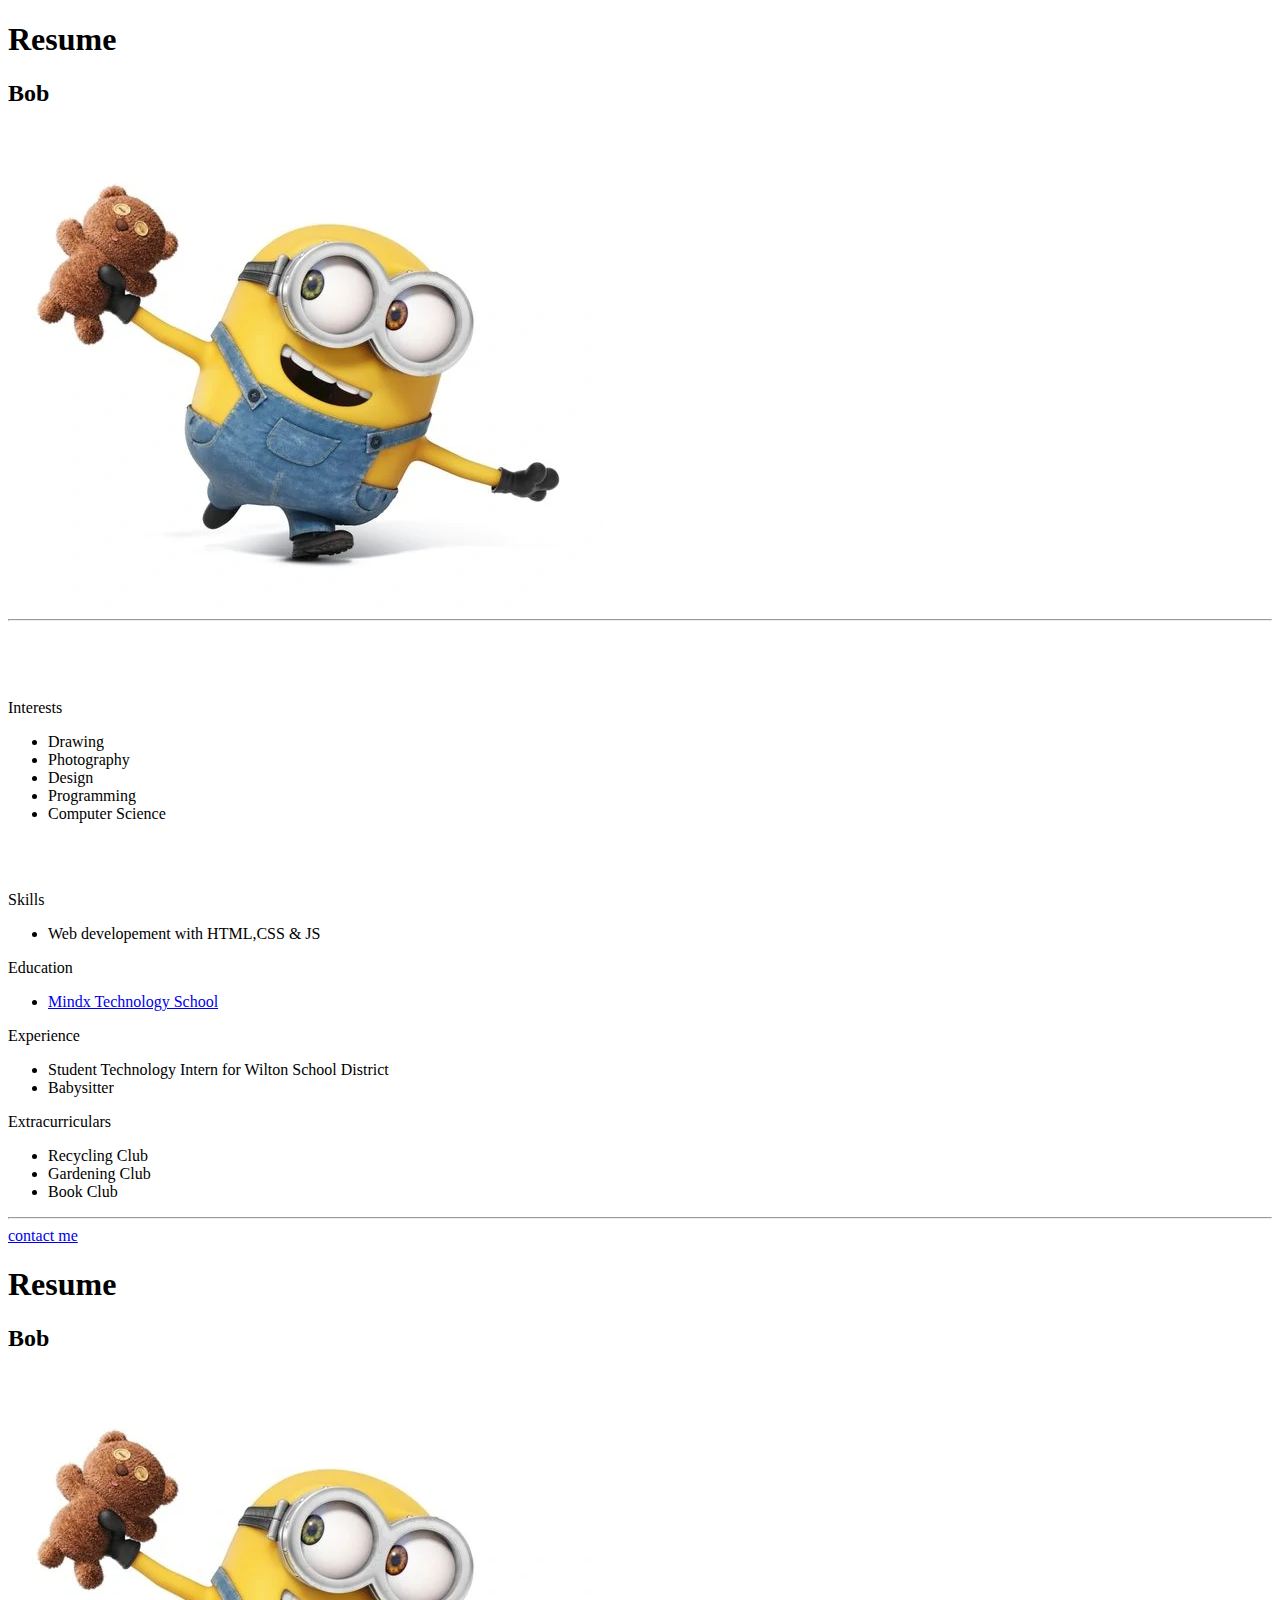
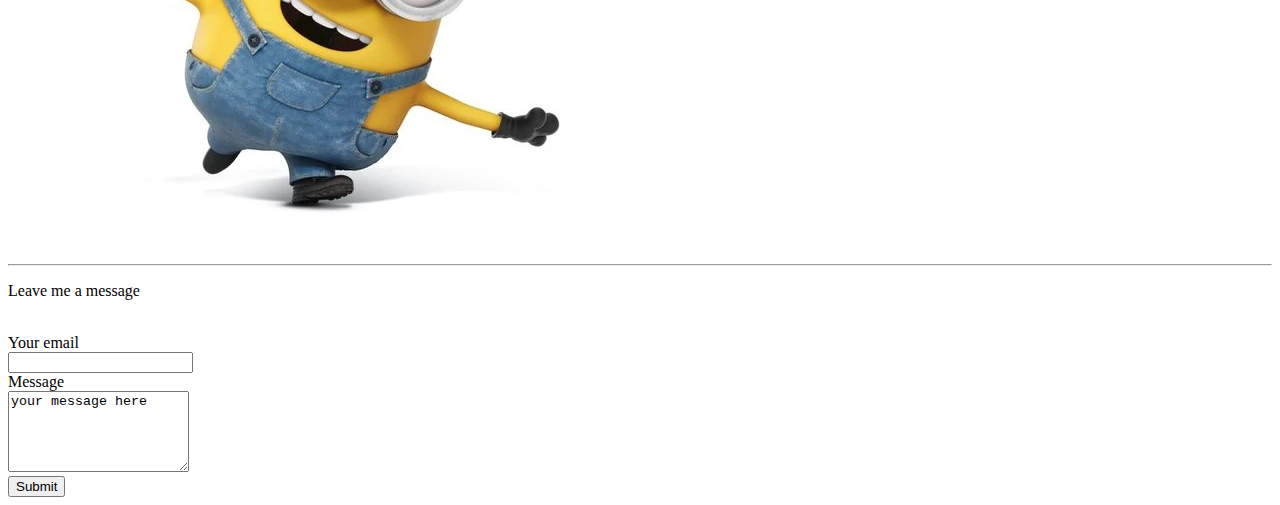
<file: day1/index.html>
<!DOCTYPE html>
<html lang="en">
<head>
    <meta charset="UTF-8">
    <meta http-equiv="X-UA-Compatible" content="IE=edge">
    <meta name="viewport" content="width=device-width, initial-scale=1.0">
    <title>hw1</title></title>
</head>
<body>
    <h1>Resume</h1>
    <h2>Bob</h2>
    <img src="Bob.jpg" alt="minion">
    <hr>
    <br>
    <br>
    <br>
    <p>Interests</p>
    <ul>
        <li>Drawing</li>
        <li>Photography</li>
        <li>Design</li>
        <li>Programming</li>
        <li>Computer Science</li>
    </ul>
    <br>
    <br>
    <p>Skills</p>
    <ul>
        <li>Web developement with HTML,CSS & JS</li>
    </ul>
    <p>Education</p>
    <ul>
        <li><a href="https://mindx.edu.vn/">Mindx Technology School</a></li>
    </ul>
    <p>Experience</p>
    <ul>
        <li>Student Technology Intern for Wilton School District</li>
        <li>Babysitter</li>
    </ul>
    <p>Extracurriculars</p>
    <ul>
        <li>Recycling Club</li>
        <li>Gardening Club</li>
        <li>Book Club</li>
    </ul>
    <hr>
    <a href="https://mindx.edu.vn/">contact me</a>
    
</body>
</html>

<!DOCTYPE html>
<html lang="en">
<head>
    <meta charset="UTF-8">
    <meta name="viewport" content="width=device-width, initial-scale=1.0">
    <title>hW2</title>
</head>
<body>
    <h1>Resume</h1>
    <h2>Bob</h2>
    <img src="Bob.jpg" alt="minion">
    <hr>
    <p>Leave me a message</p>
    <br>
    <form>
        <label>Your email</label>
        <br>
        <input type="email" />
        <br>
        <label>Message</label>
        <br>
        <textarea cols="20" rows="5" >your message here</textarea>
        <br>
        <input type="submit">
    </form>
</body>
</html>
</file>
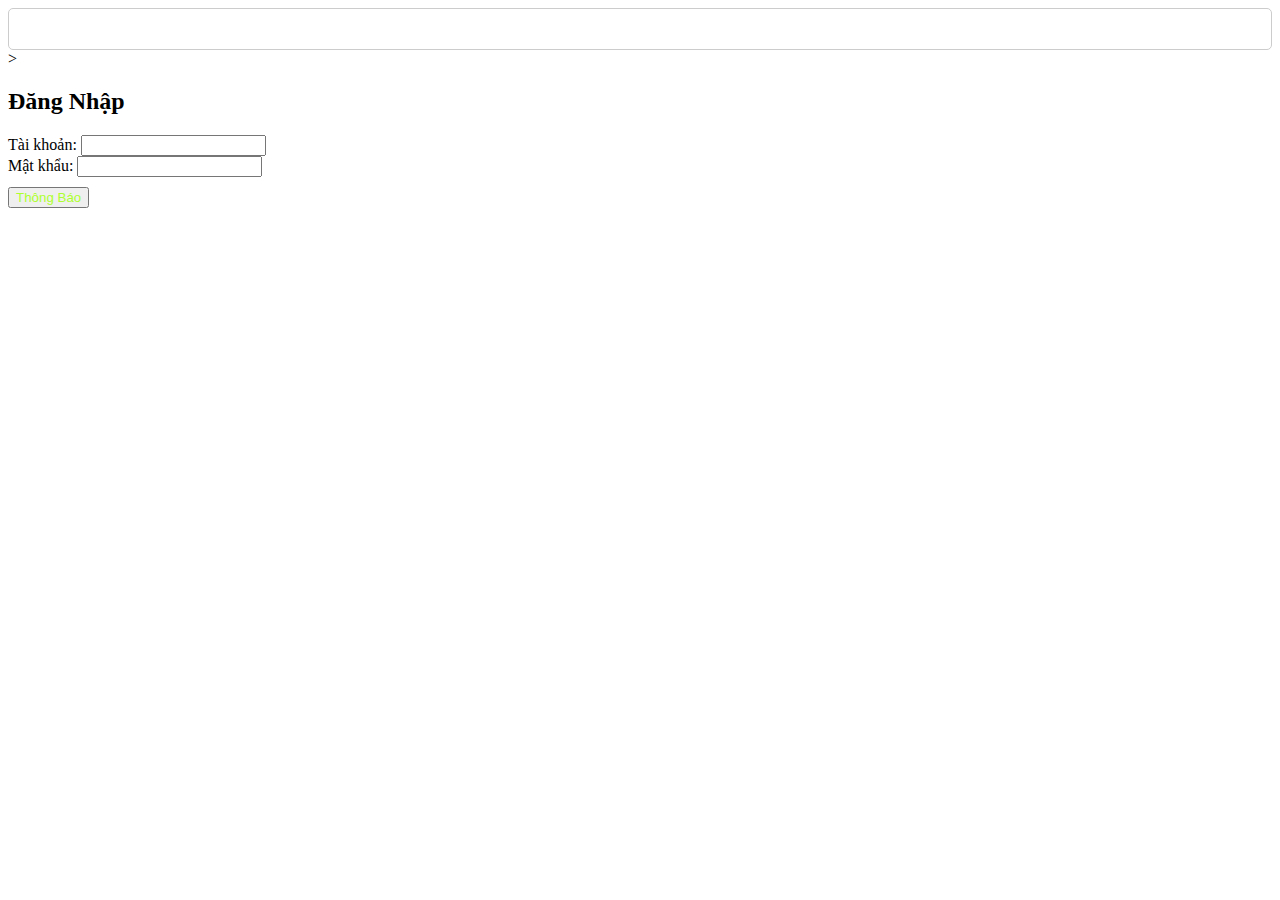
<file: day10/index.html>
<!DOCTYPE html>
<html lang="en">
<head>
    <meta charset="UTF-8">
    <meta name="viewport" content="width=device-width, initial-scale=1.0">
    <title>Document</title>
    <link rel="stylesheet" href="./style.css">
</head>
<body>
    <div class="login-container"></div>>
        <h2>Đăng Nhập</h2>
        <form id="login-form">
            <label for="username">Tài khoản:</label>
            <input type="text" id="username" name="username" required><br>

            <label for="password">Mật khẩu:</label>
            <input type="password" id="password" name="password" required><br>
            <button type="button" onclick="validateLogin()">Thông Báo</button>
        </form>
        <p id="login-message"></p>
<script src="./main.js"></script>

</body>
</html>
</file>
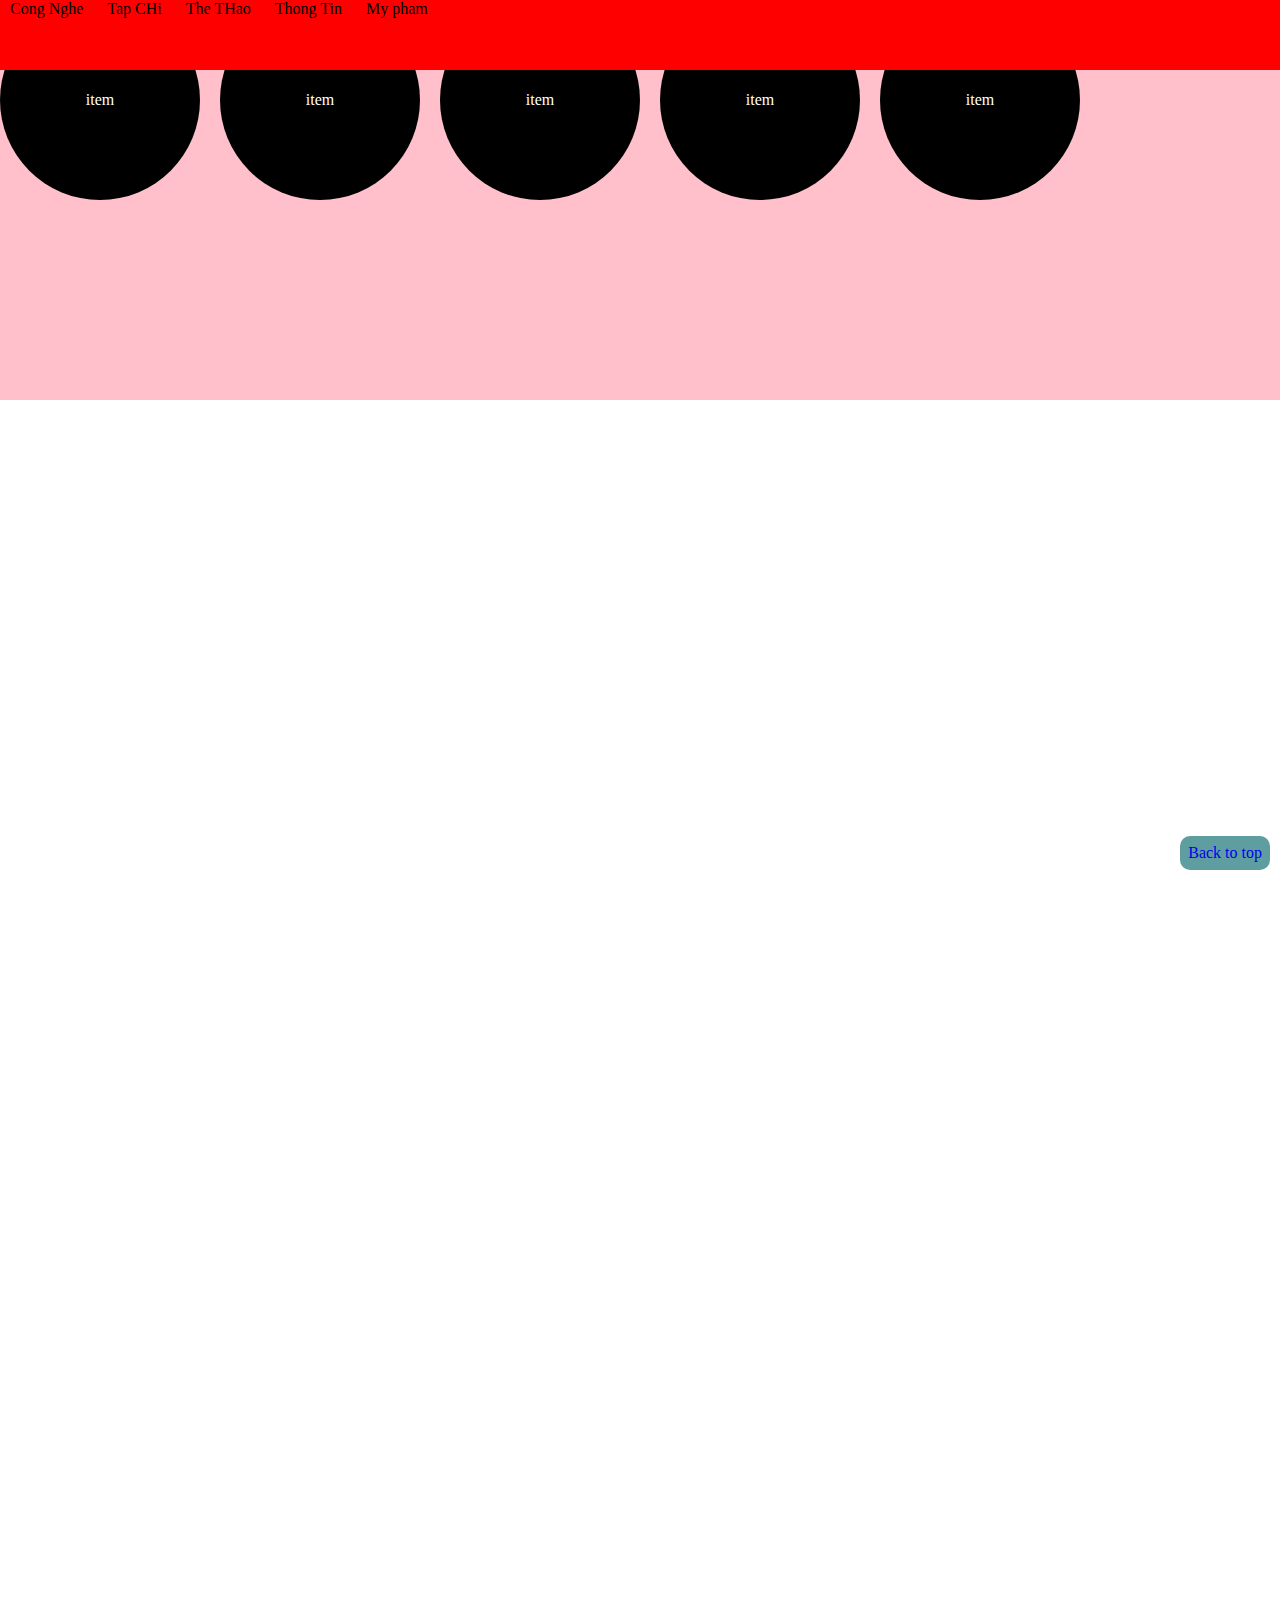
<file: day4/index.html>
<!DOCTYPE html>
<html lang="en">
<head>
    <meta charset="UTF-8">
    <meta name="viewport" content="width=device-width, initial-scale=1.0">
    <title>Document</title>
    <link rel="stylesheet" href="./style.css">
</head>
<body>
    <div class="parent">
        <div class="child">Cong Nghe</div>
        <div class="child">Tap CHi</div>
        <div class="child">The THao</div>
        <div class="child">Thong Tin</div>
        <div class="child">My pham</div>
    </div>

    <div class="d-flex">
        <div class="flex-item">item</div>
        <div class="flex-item">item</div>
        <div class="flex-item">item</div>
        <div class="flex-item">item</div>
        <div class="flex-item">item</div>
    </div>
<a class="btn-back" href="#Backtotop">
Back to top    
</body>
</html>
</file>
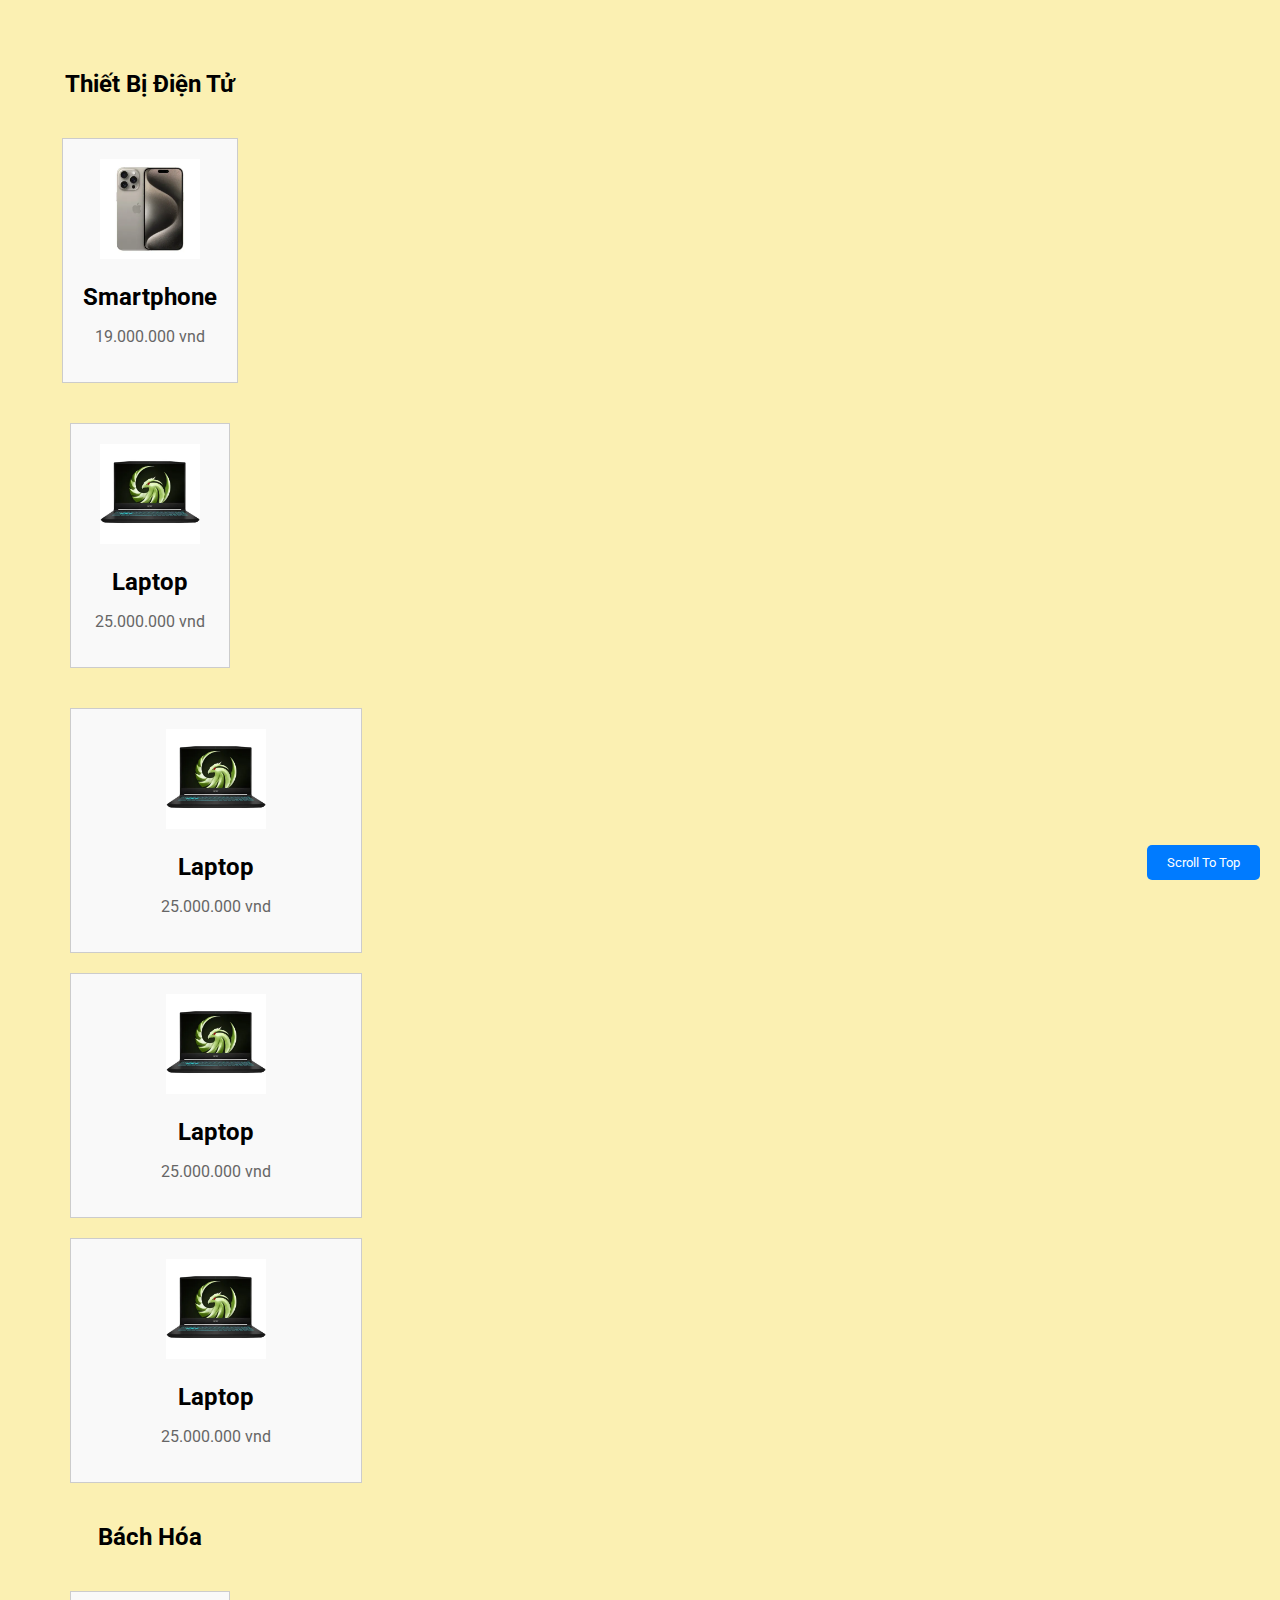
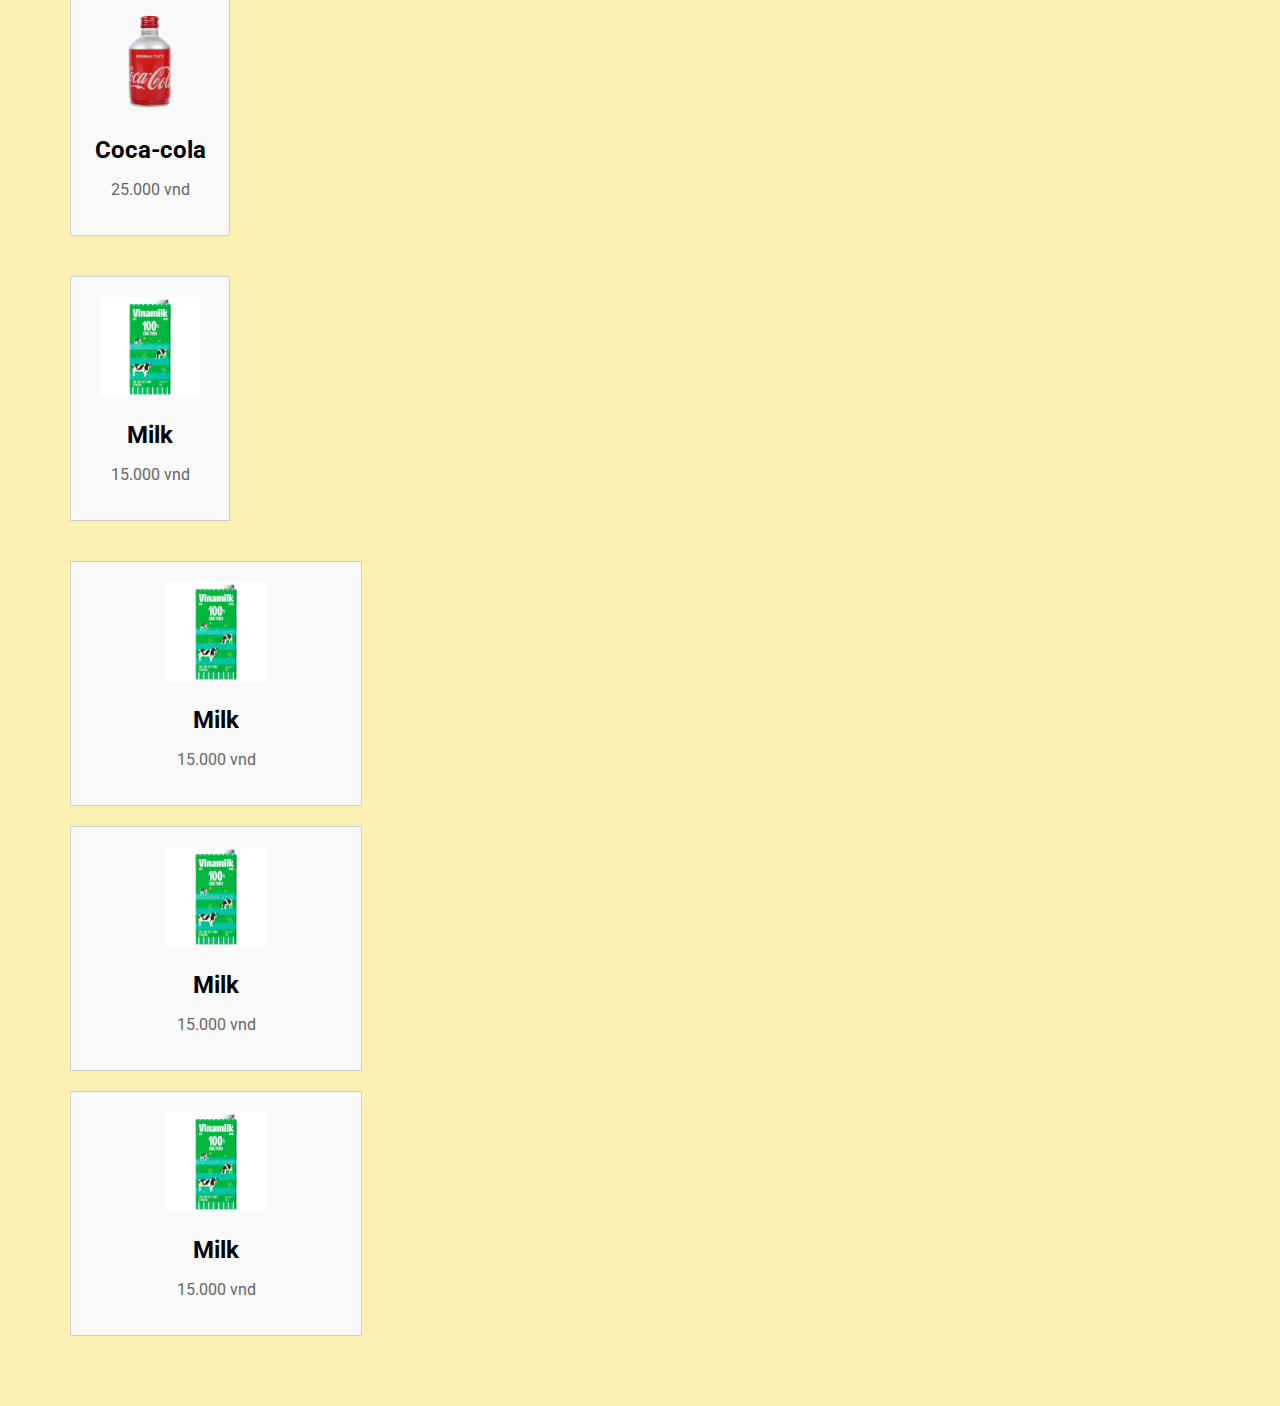
<file: Project/index.html>
<!DOCTYPE html>
<html lang="en">

<head>
    <meta charset="UTF-8">
    <meta name="viewport" content="width=device-width, initial-scale=1.0">
    <title>Trang Sản Phẩm</title>
    <link rel="stylesheet" href="./style.css">
</head>

<body>
    <!--  san pham1 -->
    <div class="category">
        <h2>Thiết Bị Điện Tử</h2>
        <div class="product">
            <img src="Apple.jpg" alt="Iphone">
            <h3>Smartphone</h3>
            <p>19.000.000 vnd</p>
        </div>
        <!-- san pham2 -->
        <div class="product">
            <img src="Laptop.jpg" alt="Laptop">
            <h3>Laptop</h3>
            <p>25.000.000 vnd</p>
        </div>
    </div>
        <div class="product">
            <img src="Laptop.jpg" alt="Laptop">
            <h3>Laptop</h3>
            <p>25.000.000 vnd</p>
        </div>
    </div>
    <div class="product">
        <img src="Laptop.jpg" alt="Laptop">
        <h3>Laptop</h3>
        <p>25.000.000 vnd</p>
    </div>
</div>
<div class="product">
    <img src="Laptop.jpg" alt="Laptop">
    <h3>Laptop</h3>
    <p>25.000.000 vnd</p>
</div>
</div>
    
    <!-- san pham3 -->
    <div class="category">
        <h2>Bách Hóa</h2>
        <div class="product">
            <img src="coke.jpg" alt="Coca-cola">
            <h3>Coca-cola</h3>
            <p>25.000 vnd</p>
        </div>
        <!-- san pham4 -->
        <div class="product">
            <img src="milk.jpg" alt="Milk">
            <h3>Milk</h3>
            <p>15.000 vnd</p>
        </div>
    </div>
        <div class="product">
            <img src="milk.jpg" alt="Milk">
            <h3>Milk</h3>
            <p>15.000 vnd</p>
        </div>
    </div>
    <div class="product">
        <img src="milk.jpg" alt="Milk">
        <h3>Milk</h3>
        <p>15.000 vnd</p>
    </div>
</div>
<div class="product">
    <img src="milk.jpg" alt="Milk">
    <h3>Milk</h3>
    <p>15.000 vnd</p>
</div>
</div>
    

    <button class="scroll-to-top" onclick="window.scrollTo({ top: 0, behavior: 'smooth' });">Scroll To Top</button>
</body>

</html>
</file>
<file: day10/style.css>
.body {
    display: flex;
    justify-content: center;
    align-items: center;
    height: 100vh;
    margin: 0;
}

.login-container {
    text-align: center;
    border: 1px solid #ccc;
    padding: 20px;
    border-radius: 5px;
}

button {
    color: greenyellow;
    margin-top: 10px;
}
</file>
<file: day4/style.css>
*{
  margin: 0;
  padding: 0;
  box-sizing: border-box;
}
body {
  position: relative;
  height: 200vh;
}
.parent{
  height: 70px;
  width: 100vw;
  background-color: red;
  position: fixed;
  z-index: 10;
}
.child{
  color: black;
  display: inline;
  margin: 10px;
}
.d-flex{
  background-color: pink;
  display: flex;
  height: 400px;
  gap: 20px;
}

.flex-item{
  color: white;
  border-radius: 50%;
  background: black;
  width: 200px;
  height: 200px;
  display: flex;
  justify-content: center;
  align-items: center;
}
.child:hover, .flex-item:hover{
  width: 200px;
  height: 200px;
}
.btn-back{
  text-decoration: none;
  padding: 8px;
  position: fixed;
  border-radius: 10px;
  background-color: cadetblue;
  right: 10px;
  bottom: 30px;
}
</file>
<file: Project/style.css>
@import url('https://fonts.googleapis.com/css2?family=Roboto:ital,wght@0,100;0,300;0,400;0,500;0,700;1,100;1,300;1,400;1,500&display=swap');

*{
    font-family: 'Roboto', sans-serif;
}

body {
    margin: 20px;
    padding: 30px;
    width: 200px;
    background-color: #FBF0B2;
    justify-content: center;
    align-items: center;
}
/* san pham 1,3 */
.category {
    display: flex;
    margin-bottom: 20px;
    justify-content: center;
    flex-wrap: wrap;
    align-content: space-between;

}
/* san pham 2,4 */
.product {
    border: 1px solid #ccc;
    padding: 20px;
    margin: 20px;
    width: 250px;
    text-align: center;
    justify-content: center;
    align-items: center;
    background-color: #f9f9f9;
    transition: 0.3s;
}
/* hinh anh san pham */
.product img {
    max-width: 100px;
    height: auto;
}

.product:hover {
    background-color: #f5f5f5;
    transform: scale(1.05);
}

.product h3 {
    margin: 10px 0;
    font-size: 24px;
    margin-top: 20px;
}

.product p {
    color: #666;
}

.scroll-to-top {
    position: fixed;
    bottom: 20px;
    right: 20px;
    background-color: #007bff;
    color: white;
    border: none;
    padding: 10px 20px;
    border-radius: 5px;
    cursor: pointer;
}
</file>
